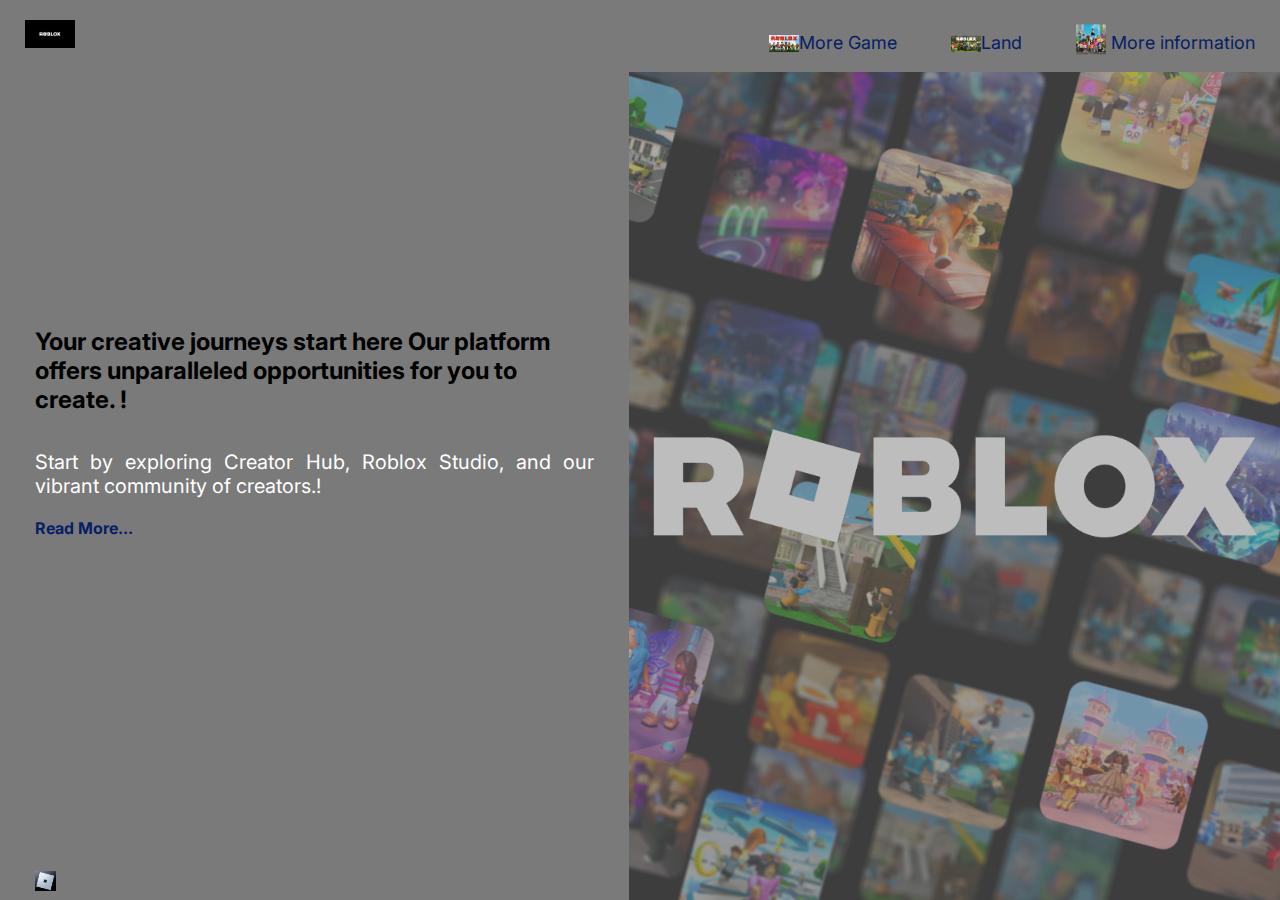
<file: index.html>
<!DOCTYPE html>
<html lang="pt-br">
<head>
    <meta charset="UTF-8">
    <meta name="viewport" content="width=device-width, initial-scale=1.0">
    <link rel='shortcut icon' href='RBLX_Logo_Launch_Wordmark.png' />
    <title>Super Mario Universe</title>
    <link rel='stylesheet' href='index.css' />
</head>
<body>
    <section class='landing'>
        <nav>
            <a href="" id='logo'>
                <img src='RBLX_Logo_Launch_Wordmark.png' alt='logo' />
            </a>
            <div>
                <a href=""><img src="i609512.jpeg" alt="">More Game</a>
                <a href=""><img src="roblox.jpg" alt="">Land</a>
                <a href=""><img src="itens-limitados-roblox-codigos.webp" alt=""> More information</a>
            </div>
        </nav>
        <main>
            <article>
                <div>
                    <h1>Your creative journeys start here
                        Our platform offers unparalleled opportunities for you to create. !</h1>
                    <p>Start by exploring Creator Hub, Roblox Studio, and our vibrant community of creators.!</p>
                    <a href="">Read More...</a>
                </div>
                <footer>
                    <a href="https://www.roblox.com/home" target="_blank">
                        <img src="Roblox_Logo_2021.png" alt="nintendo">
                    </a>
                    <a href=""></a>
                </footer>
            </article>
            </div>
            <div id='bg'>
                <img src="blog_evergreen.png" alt="" >
            </div>
        </main>
    </section>
</body>
</html>
</file>
<file: index.css>
@import url('https://fonts.googleapis.com/css2?family=Inter&display=swap');
        :root{
            --bg-color: rgba(95, 95, 95, 0.831);
            --text-color: #061e65;
            --text-color-hover: #ffc9ca;
            --text-menu-size: 18px;
            --text-title-size: 24px;
            --text-subtitle-size: 20px;
            --text-subtitle-color: #ffffff;
        }
        body{
            font-family: 'Inter';
            margin:0;
            padding: 0;
            background: var(--bg-color);
        }
        .landing{
            width: 100%;
            height: 100vh;
            display: flex;
            flex-direction: column;

        }
        .landing nav{
            z-index: 2;
            height: auto;
            display: flex;
            flex-direction: row;
            justify-content: space-between;
            align-items: center;
            width: 100%;
        }
        .landing nav div a{
            position: relative;
            margin: 0px 25px;
            text-decoration: none;
            font-size: var(--text-menu-size);
            color: var(--text-color);
            transition: .2s color ease-in-out;
        }
        .landing nav div a:hover{
            color: var(--text-color-hover);
        }
        .landing nav div a img{
            transition: .2s filter ease-in-out;
            transform: translateY(18%);
            width: 30px;
        }
        .landing nav div a:hover img{
            filter: invert(93%) sepia(17%) saturate(1607%) hue-rotate(292deg) brightness(112%) contrast(108%);        }

        #logo{
            margin: 20px 25px;
        }
        #logo img{
            width: 50px;
        }
        .landing main{
            height: 100%;
            display: flex;
            flex-direction: row;
        }
        .landing main article{
            display: flex;
            flex-direction: column;
            justify-content: center;
            align-self: center;
            margin: 0 35px;
            max-width: 600px;
            height: 100%;
        }
        .landing main article div{
            flex: 6;
            display: flex;
            flex-direction: column;
            justify-content: center;
        }
        .landing main article div h1{
            font-size: var(--text-title-size);
            color:#000000;
        }
        .landing main article div p{
            color: var(--text-subtitle-color);
            font-size: var(--text-subtitle-size);
            text-align: justify;
        }
        .landing main article div a{
            color: var(--text-color);
            font-size: var(--text-subtitle-size) -2;
            text-decoration: none;
            font-weight: bold;
            width: 100px;
        }
        .landing main article div a:hover{
            color: var(--text-color-hover);
        }
        .landing main article footer{
            display: flex;
            align-items: flex-end;
            flex: 1;
            margin-bottom: 5px;
        }
        .landing main article footer a img{
            max-height: 20px;
        }
        .landing main div{
            width: 100%;
        }
        #bg{
            overflow: hidden;
        }
        #bg img{
            z-index: 1;
            width: 100%;
            height: 100%;
            object-fit: cover;
            filter: opacity(.5);
        }
        @keyframes Mario{
            from {
                transform: rotate(-.5deg);
            }
            to {
                transform: rotate(.5deg);
            }
        }
</file>
